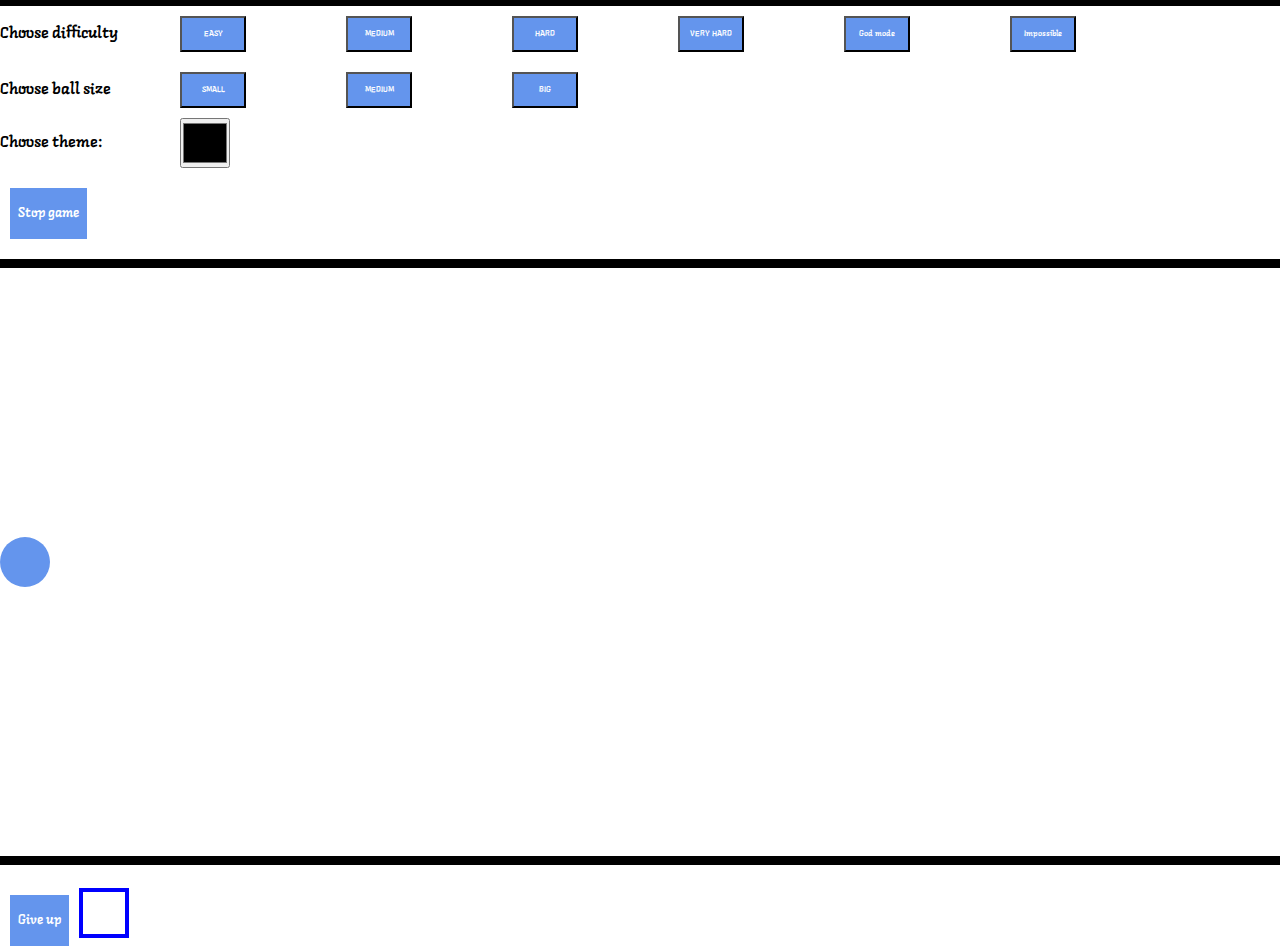
<file: index.html>
<!DOCTYPE html>
<html lang="en">
  <head>
    <meta charset="UTF-8" />
    <meta name="viewport" content="width=device-width, initial-scale=1.0" />
    <link rel="stylesheet" href="css/style.css" />
    <link rel="icon" href="images/favicon.jpg">
    <link rel="preconnect" href="https://fonts.gstatic.com">
    <link href="https://fonts.googleapis.com/css2?family=Langar&display=swap" rel="stylesheet">
    <title>Game</title>
  </head>
  <body>
    <header>
      <div class="flex-container">
        <label>Choose difficulty</label>
        <button id="btn_easy" onclick="startGame()" class="level level-easy">EASY</button>
        <button id="btn_medium" onclick="mediumLevel()" class="level level-medium">MEDIUM</button>
        <button id="btn_hard" onclick="hardLevel()" class="level level-hard">HARD</button>
        <button id="btn_veryHard" onclick="veryHardLevel()" class="level level-very-hard">VERY HARD</button>
        <button id="btn_godMode" onclick="godModeLevel()" class="level level-god-mode">God mode</button>
        <button id="btn_impossible" onclick="impossibleLevel()" class="level level-impossible">Impossible</button>
      </div>
      <div class="flex-container">
        <label>Choose ball size</label>
        <button id="btn_small" onclick="smallBall()" id="small" class="size size-small">SMALL</button>
        <button id="btn_size" onclick="mediumBall()" id="medium" class="size size-medium">MEDIUM</button>
        <button id="btn_big" onclick="bigBall()" id="big" class="size size-big">BIG</button>
      </div>
      <div class="flex-container">
        <label>Choose theme: </label>
        <input onchange="changeColor()" type="color" id="userColor" />
      </div>
      <div class="flex-container">
        <button id="btn_stop" onclick="stopGame()" class="game game-stop">Stop game</button>
      </div>
    </header>
    <main>
       <div onclick="winGame()" id="ball"></div>
    </main>
    <footer>
      <div class="flex-container">
        <button id="btn_lose" onclick="giveUp()" class="giveUP">Give up</button>
        <div id="pointsCounter"></div>
        <p id="demo"></p>
      </div>
    </footer>
  </body>
  <script src="javascript/app.js"></script>
</html>
</file>
<file: css/style.css>
* {
  box-sizing: border-box;
}

html {
  height: 100%;
  width: 100%;
}

input {
  height: 50px;
  width: 50px;
  margin-left: 50px;
  padding: 0px;
}

label {
  width: 130px;
}

button {
  padding: 1rem 0.5rem;
  font-family: 'Langar', cursive;
}

body {
  margin: 0px;
  font-family: 'Langar', cursive;
}
header {
  border-top: 6px solid #000000;
  border-bottom: 6px solid #000000;
}
h2 {
  display: block;
}
main {
  border-top: 3px solid black;
  border-bottom: 9px solid black;
  height: 600px ;
  display: flex;
  align-items: center;
  margin-bottom: 10px;
}
.flex-container {
  display: flex;
  flex-direction: row;
  justify-content: flex-start;
  align-items: center;
}

.level,
.size, 
.color {
  background-color: cornflowerblue;
  font-size: 8px;
  display: flex;
  justify-content: center;
  align-items: center;
  margin: 10px 50px;
  width: 66px;
  height: 16px;
  color: #ffffff;
  text-align: center;
  text-decoration: none;
}
.game,
.giveUP {
  background-color: cornflowerblue;
  border: none;
  margin: 20px 10px ;
  color: #ffffff;
  display: block;
}
#ball {
  background-color: cornflowerblue;
  height: 50px;
  width: 50px;
  border-radius: 50%;
  position: relative;
  animation-name: ballMoving;
  animation-iteration-count: infinite;
  animation-duration: 0s;
  animation-timing-function: linear;
}
@keyframes ballMoving {
  0% {
    left: 0%;
  }
  50% {
    left: 96%;
  }
  100% {
    left: 0%;
  }
}
#pointsCounter {
  height: 50px;
  width: 50px;
  border: 4px solid blue;
  display: block;
}
.giveUP {
  margin-bottom: 5px;
}

#pointsCounter {
  display: flex;
  justify-content: center;
  align-items: center;
  color: cornflowerblue;
}
</file>
